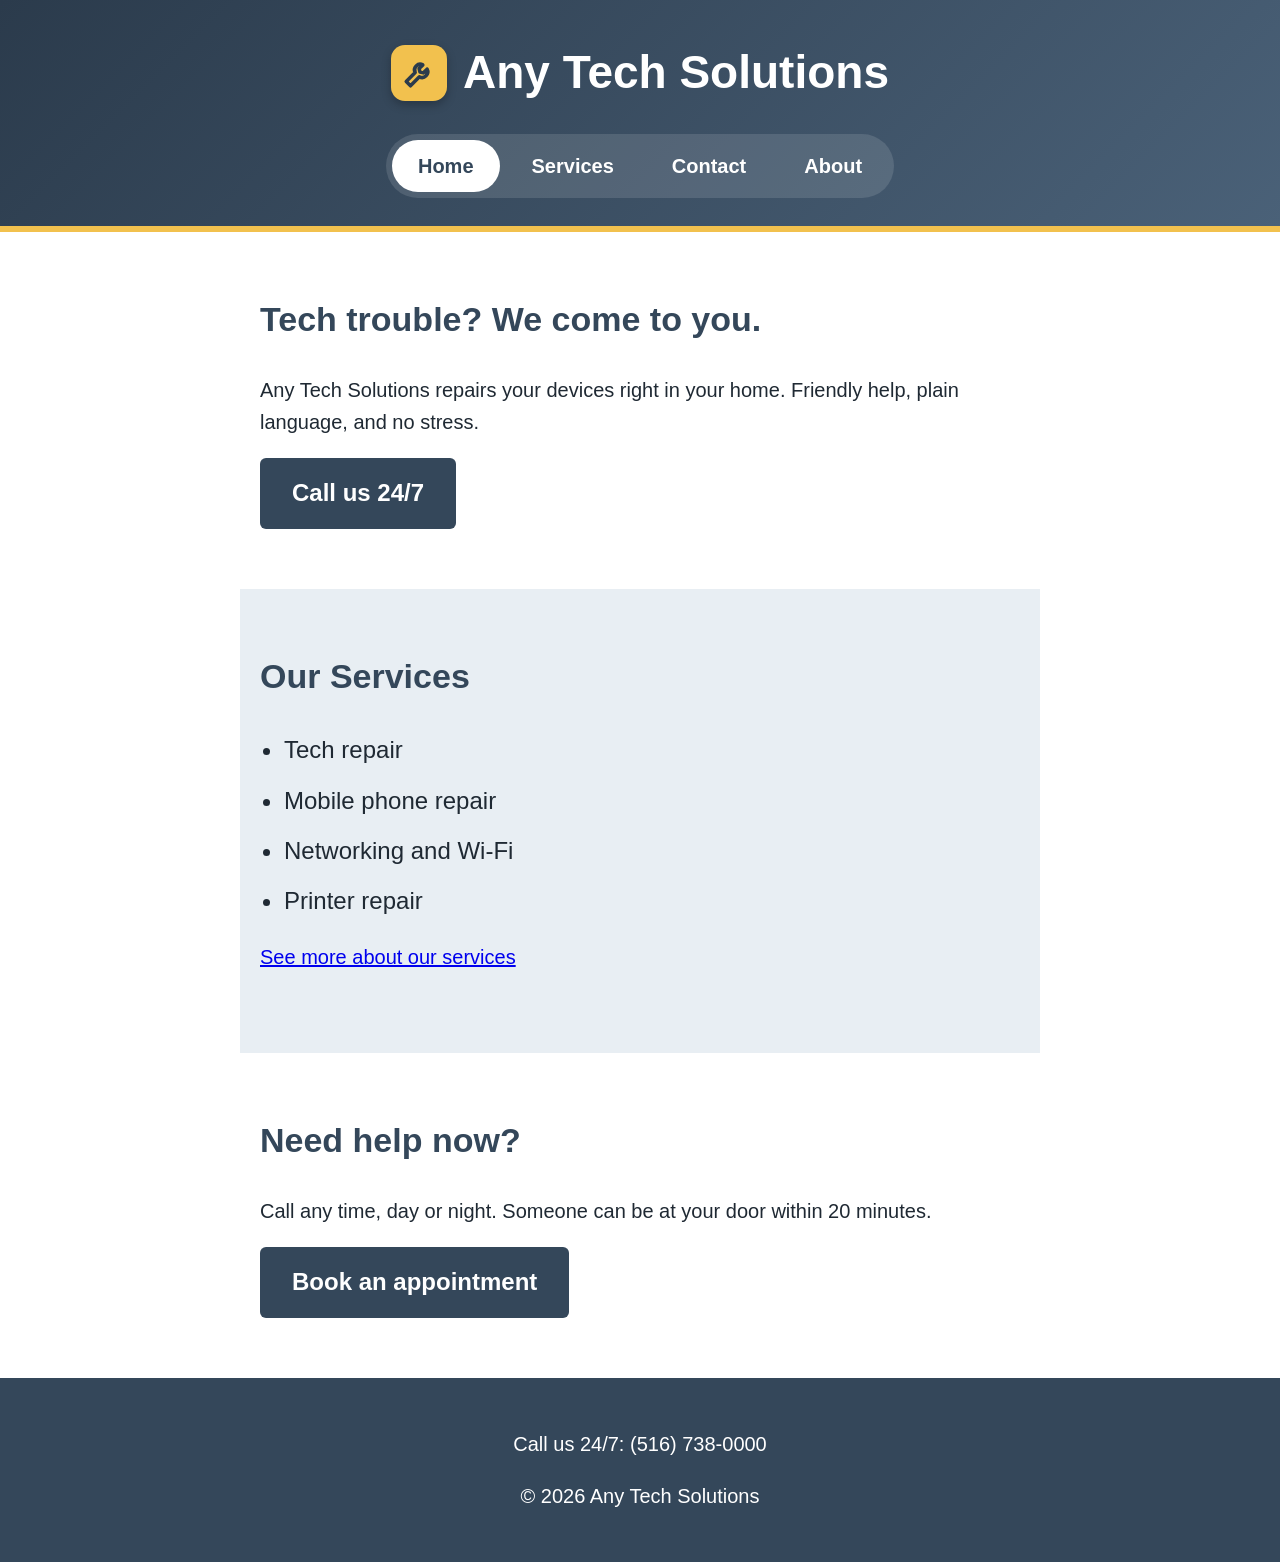
<file: index.html>
<!DOCTYPE html>
<html lang="en">
<head>
  <meta charset="UTF-8">
  <meta name="viewport" content="width=device-width, initial-scale=1">
  <title>Home | Any Tech Solutions</title>

  <!-- Links this page to the external CSS stylesheet -->
  <link rel="stylesheet" href="style.css">
</head>

<body>

  <!-- Header containing the website title and navigation menu -->
  <header>
    <h1>Any Tech Solutions</h1>

    <!-- Button used to open the navigation menu on smaller screens -->
    <button id="menu-btn" aria-label="Open menu">Menu</button>

    <!-- Main navigation links -->
    <nav id="nav">
      <a href="index.html" class="active">Home</a>
      <a href="services.html">Services</a>
      <a href="contact.html">Contact</a>
      <a href="about.html">About</a>
    </nav>
  </header>

  <!-- Main content of the homepage -->
  <main>

    <!-- Introductory section describing the company's main service -->
    <section>
      <h2>Tech trouble? We come to you.</h2>
      <p>Any Tech Solutions repairs your devices right in your home. Friendly help, plain language, and no stress.</p>

      <!-- Phone link that allows visitors to call the business -->
      <a class="button" href="tel:5167380000">Call us 24/7</a>
    </section>

    <!-- Section listing some of the services offered -->
    <section class="alt">
      <h2>Our Services</h2>
      <ul>
        <li>Tech repair</li>
        <li>Mobile phone repair</li>
        <li>Networking and Wi-Fi</li>
        <li>Printer repair</li>
      </ul>

      <!-- Link to the full services page -->
      <p><a href="services.html">See more about our services</a></p>
    </section>

    <!-- Call-to-action section encouraging visitors to book an appointment -->
    <section>
      <h2>Need help now?</h2>
      <p>Call any time, day or night. Someone can be at your door within 20 minutes.</p>
      <a class="button" href="contact.html">Book an appointment</a>
    </section>

  </main>

  <!-- Footer containing contact information and copyright -->
  <footer>
    <p>Call us 24/7: (516) 738-0000</p>
    <p>&copy; 2026 Any Tech Solutions</p>
  </footer>

  <!-- Loads the JavaScript file used for website functionality -->
  <script src="script.js"></script>
</body>
</html>
</file>
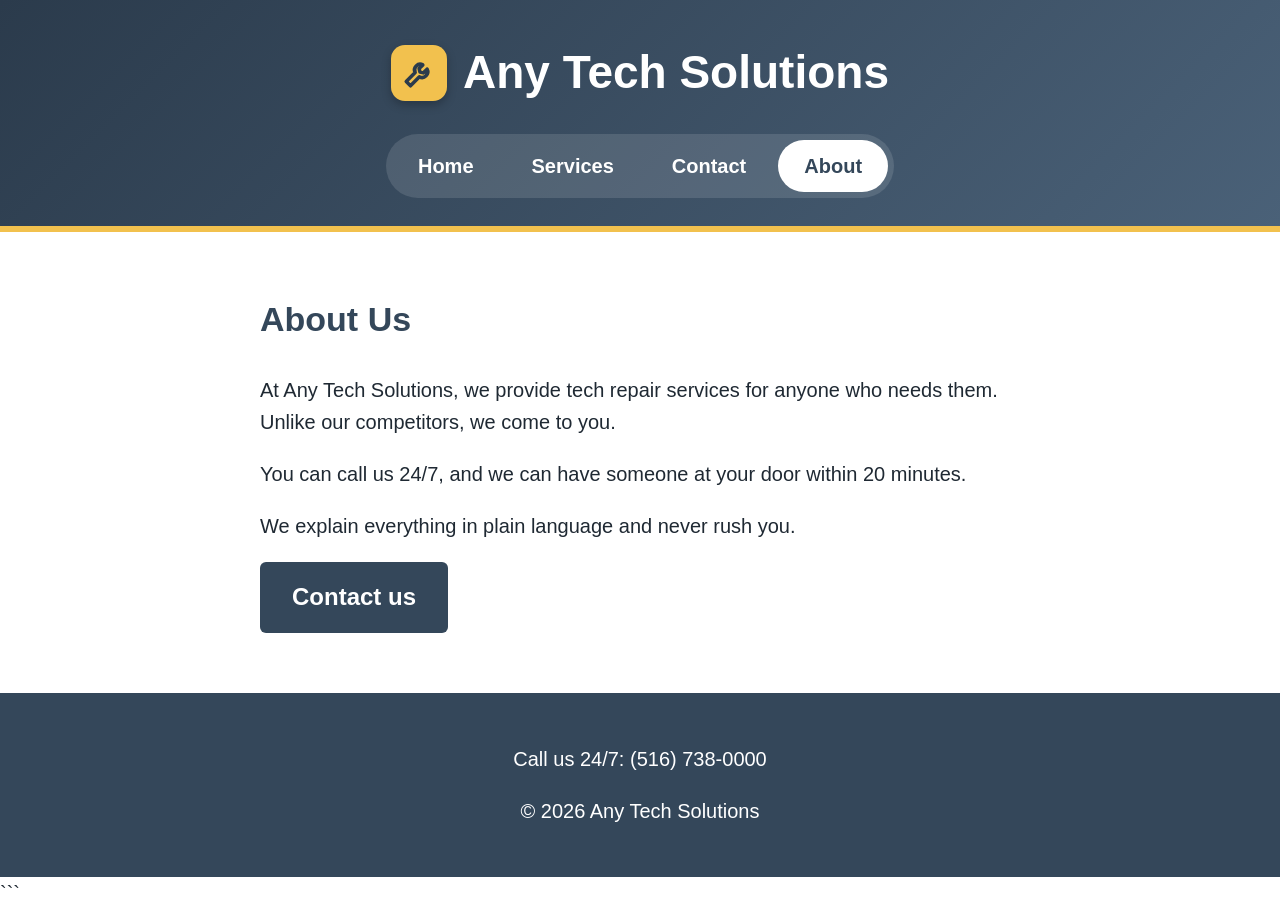
<file: about.html>
<!DOCTYPE html>
<html lang="en">
<head>
  <!-- Set the character encoding -->
  <meta charset="UTF-8">

  <!-- Makes the page work well on different screen sizes -->
  <meta name="viewport" content="width=device-width, initial-scale=1">

  <!-- Sets the page title -->
  <title>About | Any Tech Solutions</title>

  <!-- Connects the CSS stylesheet -->
  <link rel="stylesheet" href="style.css">
</head>

<body>
  <!-- Header contains the company name and navigation -->
  <header>
    <h1>Any Tech Solutions</h1>

    <!-- Button used to open the menu -->
    <button id="menu-btn" aria-label="Open menu">Menu</button>

    <!-- Navigation links -->
    <nav id="nav">
      <a href="index.html">Home</a>
      <a href="services.html">Services</a>
      <a href="contact.html">Contact</a>
      <a href="about.html" class="active">About</a>
    </nav>
  </header>

  <!-- Main content of the page -->
  <main>
    <section>
      <!-- About section heading -->
      <h2>About Us</h2>

      <!-- Information about the company -->
      <p>At Any Tech Solutions, we provide tech repair services for anyone who needs them. Unlike our competitors, we come to you.</p>
      <p>You can call us 24/7, and we can have someone at your door within 20 minutes.</p>
      <p>We explain everything in plain language and never rush you.</p>

      <!-- Link to the contact page -->
      <a class="button" href="contact.html">Contact us</a>
    </section>
  </main>

  <!-- Footer contains contact information and copyright -->
  <footer>
    <p>Call us 24/7: (516) 738-0000</p>
    <p>&copy; 2026 Any Tech Solutions</p>
  </footer>

  <!-- Connects the JavaScript file -->
  <script src="script.js"></script>
</body>
</html>
```
</file>
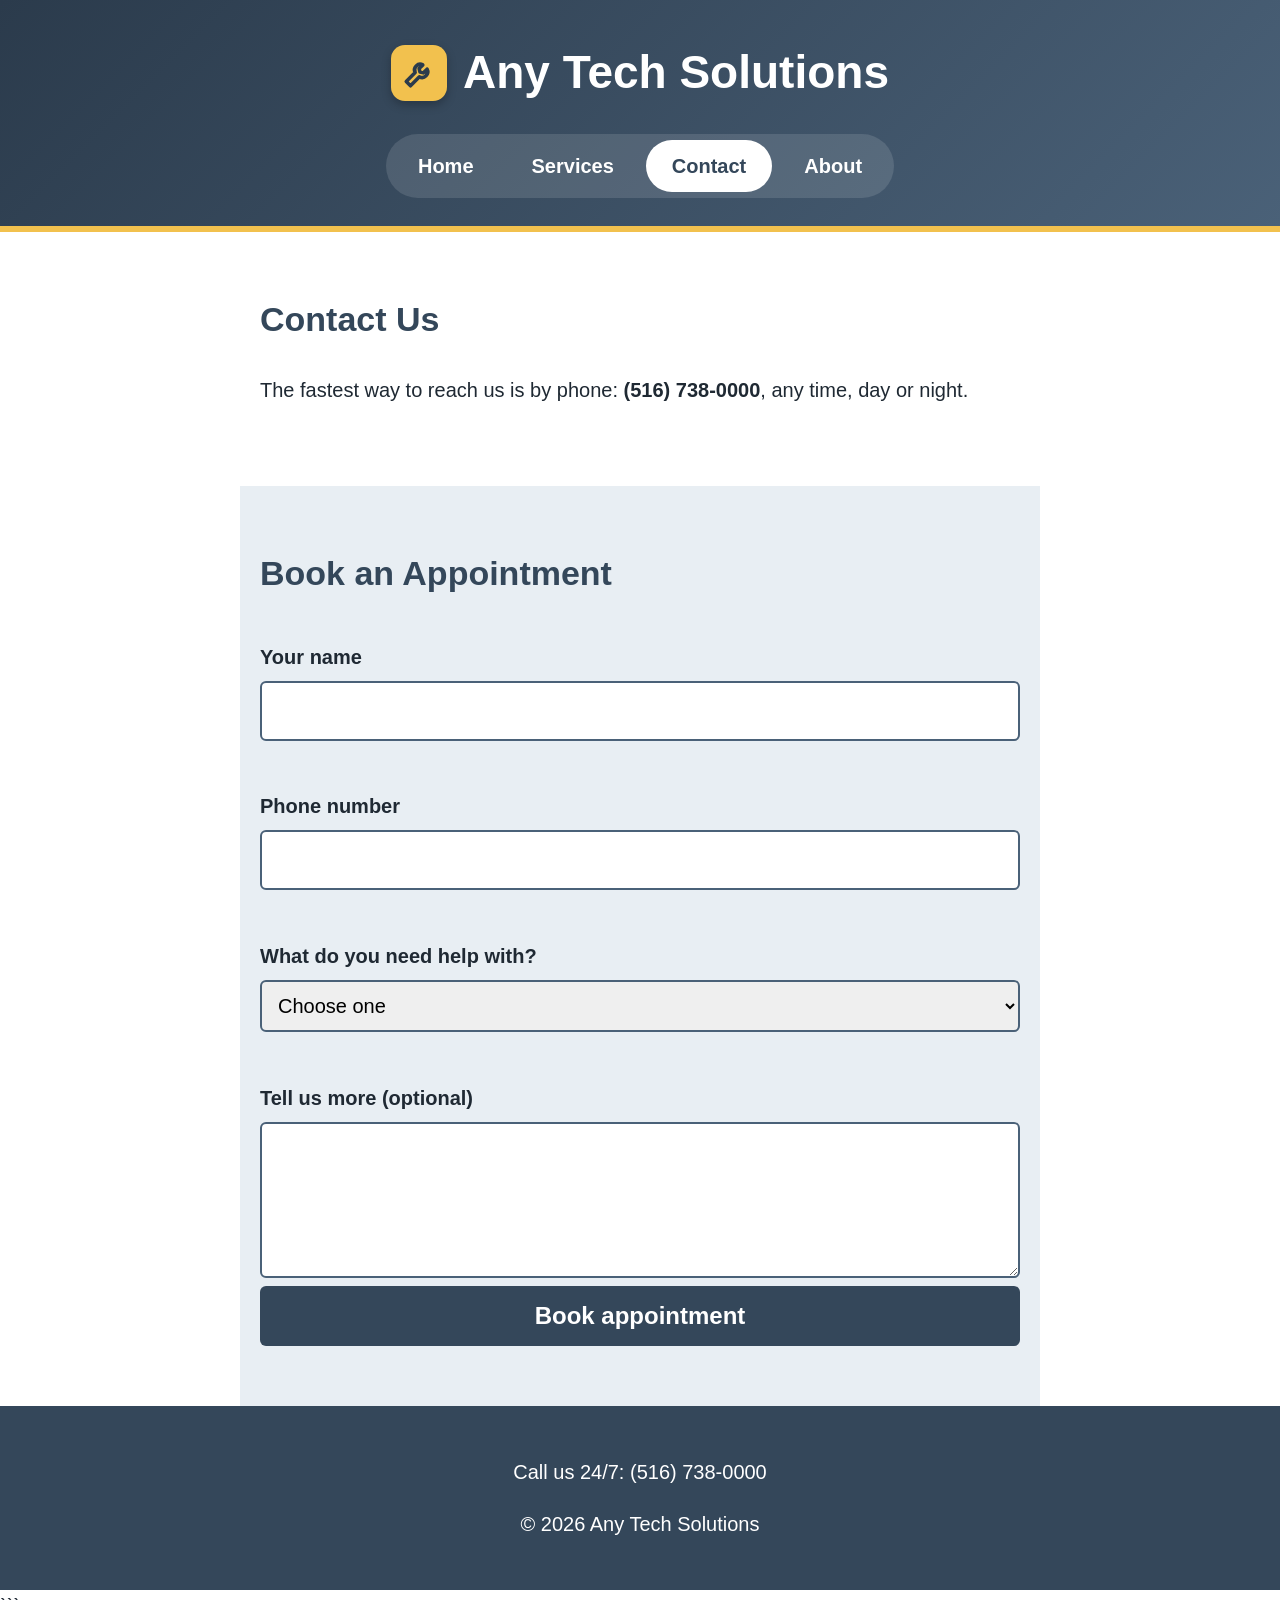
<file: contact.html>
<!DOCTYPE html>
<html lang="en">
<head>
  <!-- Set the character encoding -->
  <meta charset="UTF-8">

  <!-- Makes the page work well on different screen sizes -->
  <meta name="viewport" content="width=device-width, initial-scale=1">

  <!-- Sets the page title -->
  <title>Contact | Any Tech Solutions</title>

  <!-- Connects the CSS stylesheet -->
  <link rel="stylesheet" href="style.css">
</head>

<body>
  <!-- Header contains the company name and navigation -->
  <header>
    <h1>Any Tech Solutions</h1>

    <!-- Button used to open the menu -->
    <button id="menu-btn" aria-label="Open menu">Menu</button>

    <!-- Navigation links -->
    <nav id="nav">
      <a href="index.html">Home</a>
      <a href="services.html">Services</a>
      <a href="contact.html" class="active">Contact</a>
      <a href="about.html">About</a>
    </nav>
  </header>

  <!-- Main content of the page -->
  <main>

    <!-- Contact information section -->
    <section>
      <h2>Contact Us</h2>
      <p>The fastest way to reach us is by phone: <strong>(516) 738-0000</strong>, any time, day or night.</p>
    </section>

    <!-- Appointment form section -->
    <section class="alt">
      <h2>Book an Appointment</h2>

      <!-- Form for booking an appointment -->
      <form id="appointment-form" novalidate>

        <!-- Name field -->
        <label for="name">Your name</label>
        <input type="text" id="name" name="name">
        <span class="error" id="name-error"></span>

        <!-- Phone number field -->
        <label for="phone">Phone number</label>
        <input type="tel" id="phone" name="phone">
        <span class="error" id="phone-error"></span>

        <!-- Service selection -->
        <label for="service">What do you need help with?</label>
        <select id="service" name="service">
          <option value="">Choose one</option>
          <option>Tech repair</option>
          <option>Mobile repair</option>
          <option>Networking and Wi-Fi</option>
          <option>Printer repair</option>
          <option>Something else</option>
        </select>
        <span class="error" id="service-error"></span>

        <!-- Optional details field -->
        <label for="details">Tell us more (optional)</label>
        <textarea id="details" name="details" rows="4"></textarea>

        <!-- Submit button -->
        <button type="submit" class="button">Book appointment</button>
      </form>

      <!-- Displays messages after the form is submitted -->
      <div id="form-message"></div>
    </section>
  </main>

  <!-- Footer contains contact information and copyright -->
  <footer>
    <p>Call us 24/7: (516) 738-0000</p>
    <p>&copy; 2026 Any Tech Solutions</p>
  </footer>

  <!-- Connects the JavaScript file -->
  <script src="script.js"></script>
</body>
</html>
```
</file>
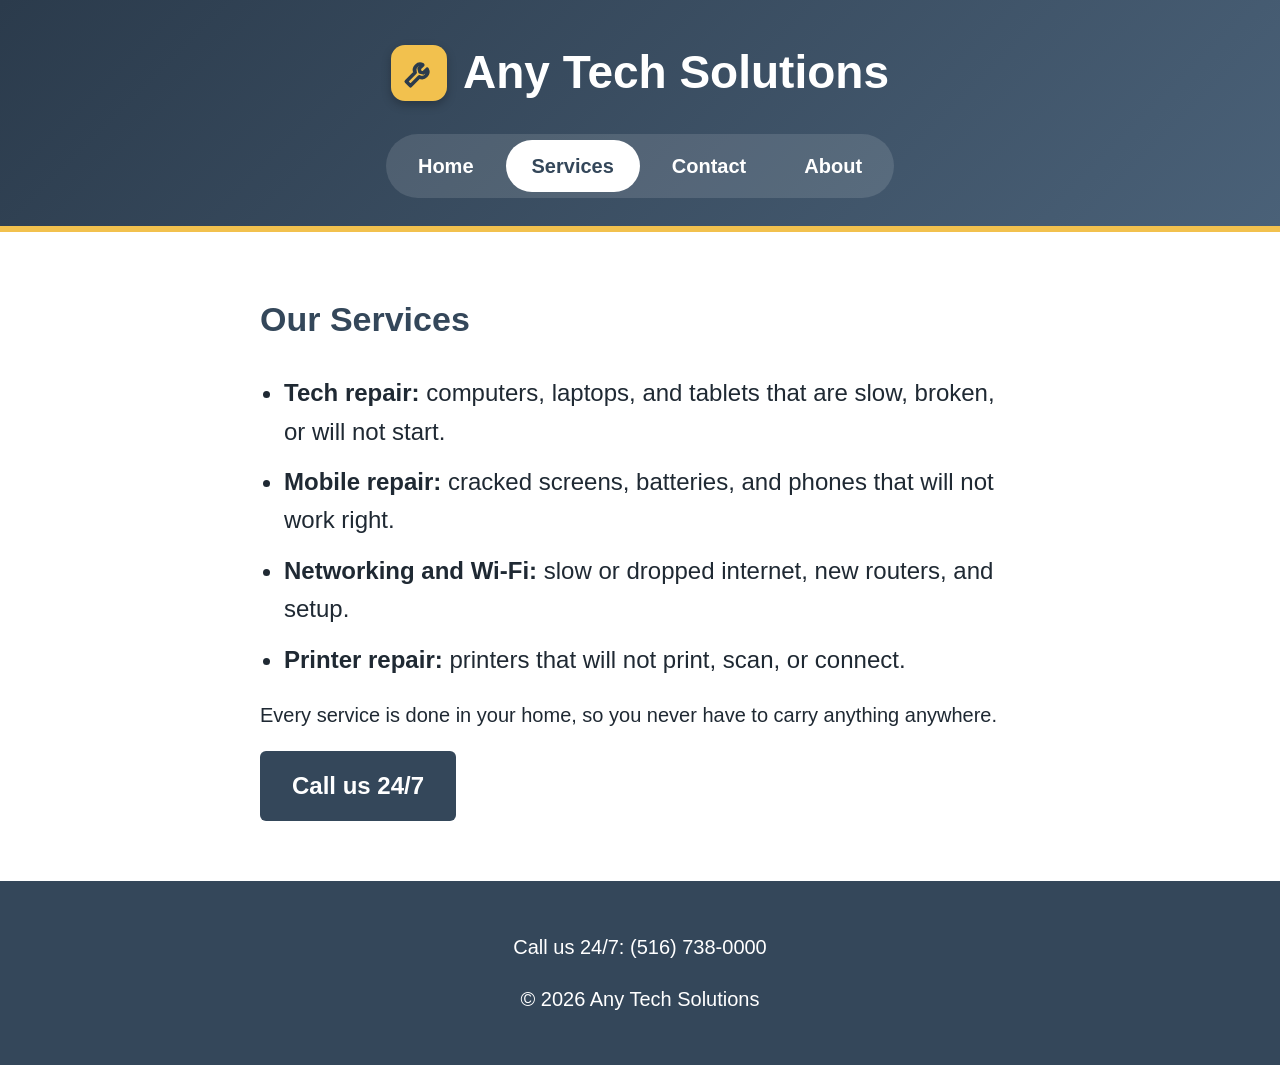
<file: services.html>
<!DOCTYPE html>
<html lang="en">
<head>
  <meta charset="UTF-8">
  <meta name="viewport" content="width=device-width, initial-scale=1">

  <!-- Sets the title displayed in the browser tab -->
  <title>Services | Any Tech Solutions</title>

  <!-- Connects the page to the external CSS stylesheet -->
  <link rel="stylesheet" href="style.css">
</head>

<body>

  <!-- Header containing the business name and navigation menu -->
  <header>
    <h1>Any Tech Solutions</h1>

    <!-- Button used to open the navigation menu on smaller screens -->
    <button id="menu-btn" aria-label="Open menu">Menu</button>

    <!-- Navigation links to the other pages of the website -->
    <nav id="nav">
      <a href="index.html">Home</a>
      <a href="services.html" class="active">Services</a>
      <a href="contact.html">Contact</a>
      <a href="about.html">About</a>
    </nav>
  </header>

  <!-- Main content describing the services offered -->
  <main>
    <section>

      <!-- Main heading for the services page -->
      <h2>Our Services</h2>

      <!-- List of the different repair and technical services -->
      <ul>
        <li><strong>Tech repair:</strong> computers, laptops, and tablets that are slow, broken, or will not start.</li>
        <li><strong>Mobile repair:</strong> cracked screens, batteries, and phones that will not work right.</li>
        <li><strong>Networking and Wi-Fi:</strong> slow or dropped internet, new routers, and setup.</li>
        <li><strong>Printer repair:</strong> printers that will not print, scan, or connect.</li>
      </ul>

      <!-- Explains that the company provides services at the customer's home -->
      <p>Every service is done in your home, so you never have to carry anything anywhere.</p>

      <!-- Phone link that allows visitors to contact the business -->
      <a class="button" href="tel:(516) 738-0000">Call us 24/7</a>
    </section>
  </main>

  <!-- Footer containing the business phone number and copyright information -->
  <footer>
    <p>Call us 24/7: (516) 738-0000</p>
    <p>&copy; 2026 Any Tech Solutions</p>
  </footer>

  <!-- Loads the JavaScript file for interactive website features -->
  <script src="script.js"></script>
</body>
</html>
</file>
<file: style.css>
/* colors */
:root {
  --blue: #4a6178;
  --blue-dark: #34475a;
  --blue-light: #e8eef3;
  --text: #1f2933;
  --white: #fff;
  --gold: #f2c14e;
}

* { box-sizing: border-box; }

body {
  margin: 0;
  font: 20px/1.6 Arial, sans-serif;
  color: var(--text);
  background: var(--white);
}

img { max-width: 100%; }

/* header */
header {
  background: linear-gradient(135deg, #2b3b4c, #4a6178);
  color: var(--white);
  padding: 36px 20px 28px;
  text-align: center;
  border-bottom: 6px solid var(--gold);
}
header h1 {
  display: flex;
  justify-content: center;
  align-items: center;
  gap: 16px;
  margin: 0 0 24px;
  font-size: 46px;
}
/* wrench icon drawn with an inline svg */
header h1::before {
  content: "";
  width: 56px;
  height: 56px;
  flex-shrink: 0;
  border-radius: 14px;
  background: var(--gold) url("data:image/svg+xml,%3Csvg xmlns='http://www.w3.org/2000/svg' viewBox='0 0 24 24' fill='none' stroke='%232b3b4c' stroke-width='2.5' stroke-linecap='round' stroke-linejoin='round'%3E%3Cpath d='M14.7 6.3a4 4 0 0 0-5.4 5.4L3 18l3 3 6.3-6.3a4 4 0 0 0 5.4-5.4l-2.6 2.6-2.4-.6-.6-2.4z'/%3E%3C/svg%3E") center / 60% no-repeat;
  box-shadow: 0 4px 10px rgba(0, 0, 0, .25);
}

/* nav */
nav {
  display: flex;
  flex-wrap: wrap;
  justify-content: center;
  gap: 6px;
  width: fit-content;
  margin: 0 auto;
  padding: 6px;
  background: rgba(255, 255, 255, .12);
  border-radius: 40px;
}
nav a {
  color: var(--white);
  text-decoration: none;
  font-weight: bold;
  padding: 10px 26px;
  border-radius: 30px;
}
nav a:hover { background: rgba(255, 255, 255, .2); }
nav a.active { background: var(--white); color: var(--blue-dark); }

#menu-btn {
  display: none;
  background: var(--blue);
  color: var(--white);
  border: 0;
  font-size: 20px;
  padding: 10px 20px;
  margin-bottom: 16px;
  border-radius: 30px;
  cursor: pointer;
}

/* focus outline for keyboard users */
a:focus, button:focus, input:focus, select:focus, textarea:focus {
  outline: 3px solid #ffbf47;
}

/* content */
main { max-width: 800px; margin: 0 auto; padding: 0 20px; }
section { padding: 60px 0; }
section.alt { background: var(--blue-light); margin: 0 -20px; padding: 60px 20px; }
h2 { font-size: 34px; color: var(--blue-dark); margin-top: 0; }
ul { padding-left: 24px; }
li { font-size: 24px; margin-bottom: 12px; }

.button {
  display: inline-block;
  background: var(--blue-dark);
  color: var(--white);
  padding: 16px 32px;
  font-size: 24px;
  font-weight: bold;
  text-decoration: none;
  border: 0;
  border-radius: 6px;
  cursor: pointer;
}
.button:hover { background: var(--blue); }

/* form */
form { display: grid; gap: 8px; }
label { font-weight: bold; margin-top: 12px; }
input, select, textarea {
  width: 100%;
  font: inherit;
  padding: 12px;
  border: 2px solid var(--blue);
  border-radius: 6px;
}
.error { color: #b00020; font-size: 18px; min-height: 1.2em; }

/* hidden until script.js adds "success" */
#form-message { display: none; margin-top: 20px; padding: 16px; border-radius: 6px; font-weight: bold; }
#form-message.success { display: block; background: #dff3e4; color: #1b5e20; }

footer { background: var(--blue-dark); color: var(--white); text-align: center; padding: 30px 20px; }

/* phones */
@media (max-width: 650px) {
  header h1 { font-size: 28px; gap: 12px; }
  header h1::before { width: 44px; height: 44px; }
  #menu-btn { display: inline-block; }
  nav { display: none; flex-direction: column; align-items: stretch; width: 100%; border-radius: 16px; }
  nav.open { display: flex; }
  nav a { border-radius: 10px; text-align: center; }
}
</file>
